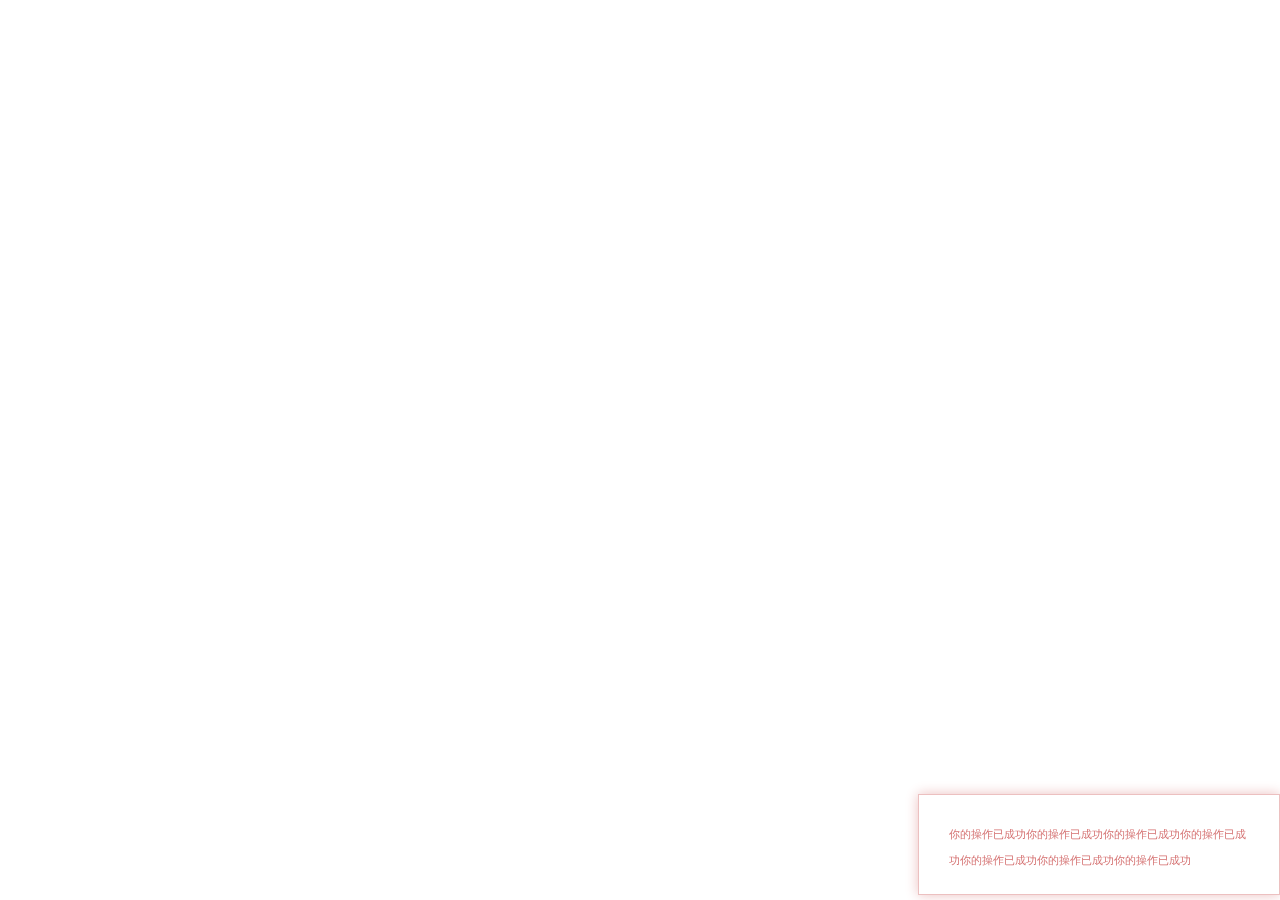
<file: index123.html>
<!DOCTYPE HTML>
<html>
<head>
<meta http-equiv="Content-Type" content="text/html; charset=UTF-8" />
<title>通知</title>
<script src="http://libs.baidu.com/jquery/2.0.0/jquery.min.js"></script>
<link rel="stylesheet" type="text/css" href="css/tips.css">
</head>
<body>
	<div id="tipsBox_0" class="bottom-message-notice" style="height: auto; width: 360px; bottom: 5px; opacity: 1;" pos="0">
		
			<span class="mes_prompt_close" id="tipsClose_0"></span>
		
		<div class="mess-notice-con " style="">

			<p>
				你的操作已成功你的操作已成功你的操作已成功你的操作已成功你的操作已成功你的操作已成功你的操作已成功</a>
				
			</p>
		</div>
	</div>
</body>
<script src="tips.js" type="text/javascript"></script>
</html>
</file>
<file: css/tips.css>
.bottom-message-notice {
    height:100px;
    box-shadow: 0px 0px 12px #ecc0c0;
    border:1px solid ;
    position: fixed;
    right: 0px;
    bottom: -200px;
    margin-top: 0px;
    opacity: 0;
    background-color: #FFFFFF ;
    border-color:#ecc0c0;
    color: #d57171;
    z-index: 888;
}

.mess_close_btn{
    position: fixed;
    font-size: 13px;
    bottom: -32px;
    right:0px;
    height:24px;
    line-height: 24px;
    cursor:pointer;
    background-color: #BCDDDD;
    padding:2px 2px 2px 3px;
    opacity: 0 ;
    z-index: 999;
}
.mess-notice-con {
    font-size: 11px;
    padding: 15px 30px 10px 30px;
    text-align:left;
}
.mess-notice-con label a{
    text-decoration:none;
    cursor:pointer;
    color:red;
}
.mess-notice-con b{
    font-size:14px;
}
.bottom-message-notice p {
    line-height:26px;
}
.mes_prompt_close{
    position:absolute;
    width:10px;
    right:7px;
}


.bottom-bounced-notice{
    display: inline-block; 
    width: 32px;
    height: 32px;   
    vertical-align:middle;
    margin-right: 10px;
}

.notice_error{
    color: #333;
    border-color:#d57171;
    box-shadow: 0px 0px 12px #ecc0c0;
    background-color: #faefef;
}

.notice_warm{
    color: #333;
    border-color:#e2ab3b;
    box-shadow: 0px 0px 12px #e2ab3b;
    background-color: #fcf7ed;
}
</file>
